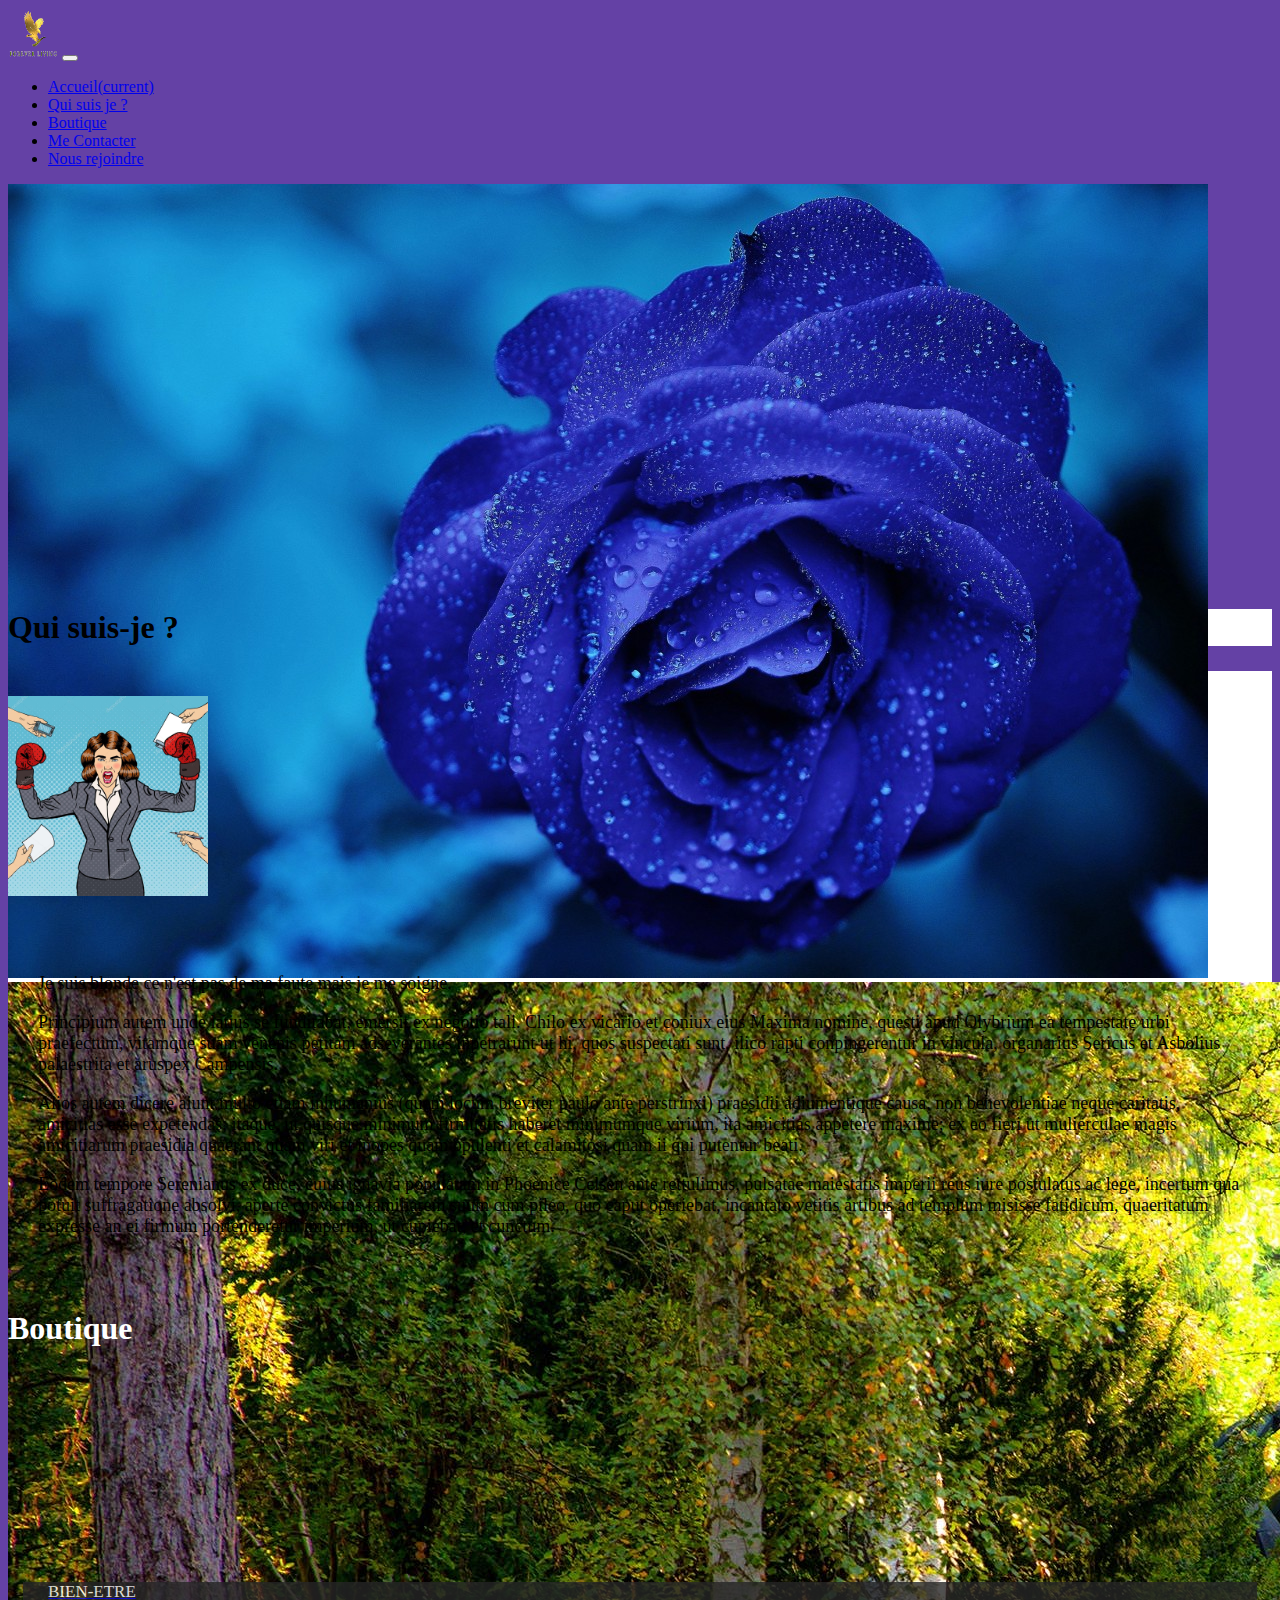
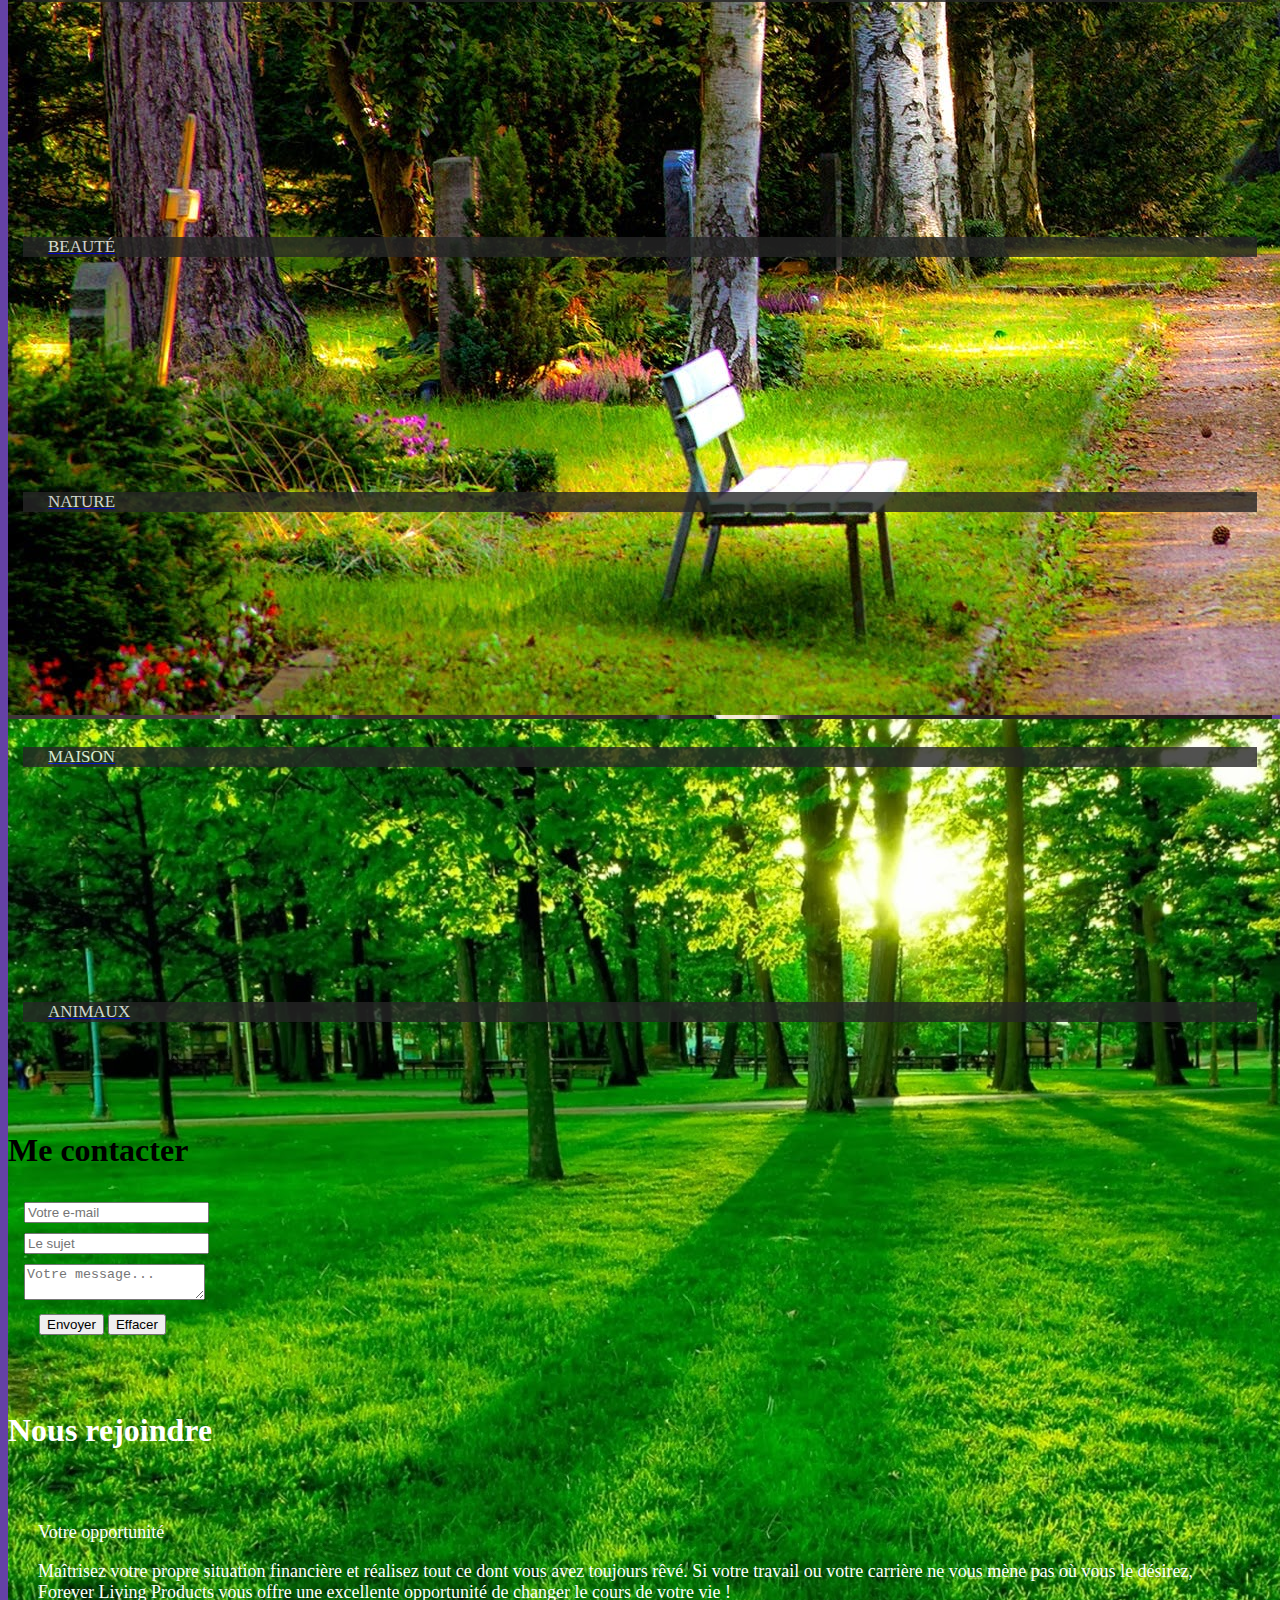
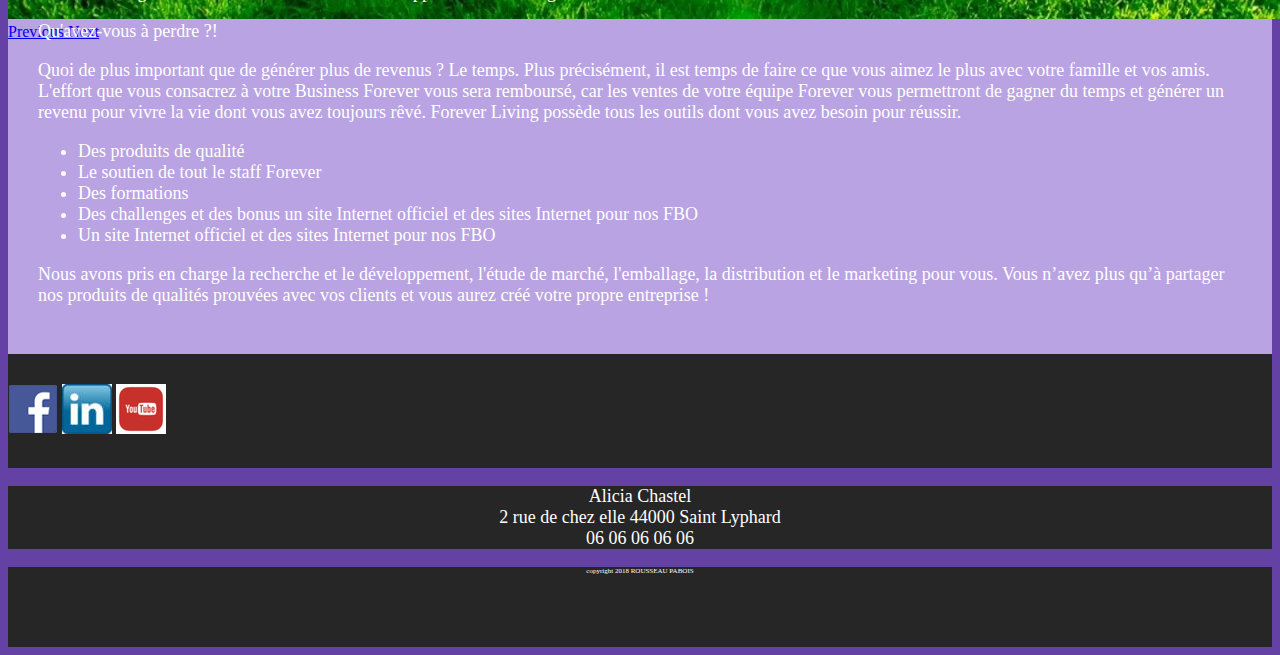
<file: model/index.html>
<!doctype html>
<html lang="fr">
	<head>
			<title>
				Alicia - Forever
			</title>
			<meta charset="utf-8">
			<meta name="viewport" content="width=device-width, initial-scale=1, shrink-to-fit=no">
			<link rel="stylesheet" type="text/css" href="css\style.css">
			<script type="text/javascript" src="js\script.js"></script>
	</head>
	
	<body class="container">
	
		<nav class="navbar navbar-expand-lg navbar-light bg-light bg-Puple row">
		  <a class="navbar-brand" href="#"><img class="x50" src="img\logo.png" alt="logoForever"></a>
		  <button class="navbar-toggler" type="button" data-toggle="collapse" data-target="#navbarSupportedContent" aria-controls="navbarSupportedContent" aria-expanded="false" aria-label="Toggle navigation">
			<span class="navbar-toggler-icon"></span>
		  </button>
		  <div class="collapse navbar-collapse" id="navbarSupportedContent">
			<ul class="navbar-nav mr-auto">
			  <li class="nav-item active">
				<a class="nav-link" href="#">Accueil<span class="sr-only">(current)</span></a>
				</li>
				<li class="nav-item">
						<a class="nav-link" href="#Qui">Qui suis je ?</a>
				</li>
			  <li class="nav-item">
				<a class="nav-link" href="#boutique">Boutique</a>
				</li>
				<li class="nav-item">
					<a class="nav-link" href="#contact">Me Contacter</a>
				</li>
				<li class="nav-item">
						<a class="nav-link" href="#rejoind">Nous rejoindre</a>
				</li>
			</ul>
		  </div>
		</nav>
		
		<header>
			<div id="carouselExampleControls" class="carousel slide row" data-ride="carousel">
			  <div class="carousel-inner">
				<div class="carousel-item active">
				  <img class="d-block w-100 autoSize" src="img\car\01.jpg" alt="First slide">
				</div>
				<div class="carousel-item">
				  <img class="d-block w-100 autoSize" src="img\car\02.jpg" alt="Second slide">
				</div>
				<div class="carousel-item">
				  <img class="d-block w-100 autoSize" src="img\car\03.jpg" alt="Third slide">
				</div>
			  </div>
			  <a class="carousel-control-prev" href="#carouselExampleControls" role="button" data-slide="prev">
				<span class="carousel-control-prev-icon" aria-hidden="true"></span>
				<span class="sr-only">Previous</span>
			  </a>
			  <a class="carousel-control-next" href="#carouselExampleControls" role="button" data-slide="next">
				<span class="carousel-control-next-icon" aria-hidden="true"></span>
				<span class="sr-only">Next</span>
			  </a>
			</div>
		</header>

		<section id="Qui">
			<div class="row h1_title_section_black row bg-white">
				<h1 class="textCenter" >Qui suis-je ?</h1>
			</div>
			<div class="row bg-white">
				<img class="x200 textCenter" src="img/businessWmn.jpg" />
			</div>
			<div class="row padding_30px black_18px bg-white">
				<p>Je suis blonde ce n'est pas de ma faute mais je me soigne.</p>

				<p>Principium autem unde latius se funditabat, emersit ex negotio tali. Chilo ex vicario et coniux eius Maxima nomine, questi apud Olybrium ea tempestate urbi praefectum, vitamque suam venenis petitam adseverantes inpetrarunt ut hi, quos suspectati sunt, ilico rapti conpingerentur in vincula, organarius Sericus et Asbolius palaestrita et aruspex Campensis.</p>

				<p>Alios autem dicere aiunt multo etiam inhumanius (quem locum breviter paulo ante perstrinxi) praesidii adiumentique causa, non benevolentiae neque caritatis, amicitias esse expetendas; itaque, ut quisque minimum firmitatis haberet minimumque virium, ita amicitias appetere maxime; ex eo fieri ut mulierculae magis amicitiarum praesidia quaerant quam viri et inopes quam opulenti et calamitosi quam ii qui putentur beati.</p>
						
				<p>Eodem tempore Serenianus ex duce, cuius ignavia populatam in Phoenice Celsen ante rettulimus, pulsatae maiestatis imperii reus iure postulatus ac lege, incertum qua potuit suffragatione absolvi, aperte convictus familiarem suum cum pileo, quo caput operiebat, incantato vetitis artibus ad templum misisse fatidicum, quaeritatum expresse an ei firmum portenderetur imperium, ut cupiebat, et cunctum.</p>
			</div>
		</section>


		<section id="boutique">
			<div class="row bg-purple-light h1_title_section">
					<h1 class="textCenter" >Boutique</h1>
			</div>
			
			<div class="row bg-purple-light padding-top-bottom-60">
				<a class="col-md-4 col-lg-4 height100 margin-top-bot-30 a1" href="Boutique.html">
				<div class="col-lg-12 margin_bottom_25">
					<div class="bg-gray-light tuile_boutique height100 background-BE">
						<div class=" row height_70"></div>
						<div class=" row post_it height_30">
							<p>BIEN-ETRE</p>
						</div>
					</div>                                             
				</div>                  
				</a>
				<a class="col-md-4 col-lg-4 height100 margin-top-bot-30" href="Boutique.html">
				<div class="col-lg-12 margin_bottom_25">
					<div class="bg-gray-light tuile_boutique height100 background-BT">
						<div class=" row height_70"></div>
						<div class=" row post_it height_30">
							<p>BEAUTÉ</p>
						</div>
					</div>                                             
				</div>                  
				</a>                                               	
				<a class="col-md-4 col-lg-4 height100 margin-top-bot-30" href="Boutique.html">
				<div class="col-lg-12 margin_bottom_25">
					<div class="bg-gray-light tuile_boutique height100 background-NA">
						<div class=" row height_70"></div>
						<div class=" row post_it height_30">
							<p>NATURE</p>
						</div>
					</div>                                             
				</div>                  
				</a>
				<a class="offset-lg-2 col-md-4 col-lg-4 height100 margin-top-bot-30" href="Boutique.html">
				<div class="col-lg-12 margin_bottom_25">
					<div class="bg-gray-light tuile_boutique height100 background-DO">
						<div class=" row height_70"></div>
						<div class=" row post_it height_30">
							<p>MAISON</p>
						</div>
					</div>                                             
				</div>                  
				</a>                                              
				<a class="col-md-4 col-lg-4 height100 margin-top-bot-30" href="Boutique.html">
				<div class="col-lg-12 margin_bottom_25">
					<div class="bg-gray-light tuile_boutique height100 background-ANI">
						<div class=" row height_70"></div>
						<div class=" row post_it height_30">
							<p>ANIMAUX</p>
						</div>
					</div>                                             
				</div>                  
				</a>                                            	
			</div>
			<!-- <div class="row bg-purple-light padding-top-bottom-60">

			</div> -->
		</section>


		<section id="contact">
				<div class="row bg-white h1_title_section_black">
						<h1 class="textCenter" >Me contacter</h1>
				</div>
				<div class="row bg-white">
						<form class="col-lg-12 form-horizontal bg-white">
							<fieldset>
								<!-- Text input-->
								<div class="col-lg-12 form-group">
									<div class=" offset-lg-2 col-md-8">
									<input id="textinput" name="textinput" type="text" placeholder="Votre e-mail" class="form-control input-md">
									</div>
								</div>
								
								<!-- Text input-->
								<div class="col-lg-12 form-group">
									<div class=" offset-lg-2 col-md-8">
									<input id="" name="" type="text" placeholder="Le sujet" class="form-control input-md">
									</div>
								</div>
								
								<!-- Textarea -->
								<div class="col-lg-12 form-group">
									<div class=" offset-lg-2 col-md-8">
										<textarea class="form-control input-md" id="" type="text" name="" placeholder="Votre message..."></textarea>
									</div>
								</div>
								
								<!-- Button (Double) -->
								<div class="col-lg-12 form-group">
									<div class="offset-lg-2 col-md-8">
										<div class="row padding-left_right-15" >
											<button id="" name="" class="col-sm-2 col-md-2 btn btn-success margin_bottom_25">Envoyer</button>
											<button id="Envoyer" name="Envoyer" class="offset-sm-8 col-sm-2 offset-lg-8 col-md-2 btn btn-danger margin_bottom_25">Effacer</button>
										</div>
									</div>
								</div>
							</fieldset>
						</form>
				</div>	
		</section>
		
		<section id="rejoind">
			<div class="row bg-purple-light h1_title_section">
				<h1 class="textCenter" >Nous rejoindre</h1>
			</div>
			<div class="row padding_30px white_18px bg-purple-light">
				<p>Votre opportunité</p>

				<p>Maîtrisez votre propre situation financière et réalisez tout ce dont vous avez toujours rêvé. Si votre travail ou votre carrière ne vous mène pas où vous le désirez, Forever Living Products vous offre une excellente opportunité de changer le cours de votre vie ! </p>

				<p>Qu'avez-vous à perdre ?! </p>
						
				<p>Quoi de plus important que de générer plus de revenus ? Le temps. Plus précisément, il est temps de faire ce que vous aimez le plus avec votre famille et vos amis. L'effort que vous consacrez à votre Business Forever vous sera remboursé, car les ventes de votre équipe Forever vous permettront de gagner du temps et générer un revenu pour vivre la vie dont vous avez toujours rêvé. Forever Living possède tous les outils dont vous avez besoin pour réussir.</p>
			
				<p>
					<ul>
						<li>Des produits de qualité</li>
						<li>Le soutien de tout le staff Forever</li>
						<li>Des formations </li>
						<li>Des challenges et des bonus un site Internet officiel et des sites Internet pour nos FBO </li>
						<li>Un site Internet officiel et des sites Internet pour nos FBO </li>
					</ul>
				</p>
				<p>Nous avons pris en charge la recherche et le développement, l'étude de marché, l'emballage, la distribution et le marketing pour vous. Vous n’avez plus qu’à partager nos produits de qualités prouvées avec vos clients et vous aurez créé votre propre entreprise !</p>
				<p></p>
			</div>
		</section>
		
		
		<link rel="stylesheet" href="https://stackpath.bootstrapcdn.com/bootstrap/4.1.3/css/bootstrap.min.css" integrity="sha384-MCw98/SFnGE8fJT3GXwEOngsV7Zt27NXFoaoApmYm81iuXoPkFOJwJ8ERdknLPMO" crossorigin="anonymous">
		<script src="https://code.jquery.com/jquery-3.3.1.slim.min.js" integrity="sha384-q8i/X+965DzO0rT7abK41JStQIAqVgRVzpbzo5smXKp4YfRvH+8abtTE1Pi6jizo" crossorigin="anonymous"></script>
		<script src="https://cdnjs.cloudflare.com/ajax/libs/popper.js/1.14.3/umd/popper.min.js" integrity="sha384-ZMP7rVo3mIykV+2+9J3UJ46jBk0WLaUAdn689aCwoqbBJiSnjAK/l8WvCWPIPm49" crossorigin="anonymous"></script>
		<script src="https://stackpath.bootstrapcdn.com/bootstrap/4.1.3/js/bootstrap.min.js" integrity="sha384-ChfqqxuZUCnJSK3+MXmPNIyE6ZbWh2IMqE241rYiqJxyMiZ6OW/JmZQ5stwEULTy" crossorigin="anonymous"></script>
		<button onclick="topFunction()" id="myBtn" title="Go to top"><img src="img\arrow_up.png"></button>
		
	</body>
	
	<footer>
		<div class="row padding-top-bottom-60 bg-dark-grey">
			<div class="offset-lg-5 col-lg-2">
				<a href="#"><img src="img\facebook.png" /></a>
				<a href="#"><img src="img\linkedin.jpg" /></a>
				<a href="#"><img src="img\youtube.jpg" /></a>
			</div>
		</div>
		<div class="row white_18px a-center bg-dark-grey">
			<p class="col-lg-12" >Alicia Chastel </br> 2 rue de chez elle 44000 Saint Lyphard </br> 06 06 06 06 06</p>
		</div>
		<div class="row white_7px a-center bg-dark-grey h_100">
			<p class="col-lg-12" >copyright 2018 ROUSSEAU PABOIS</p>
		</div>
		
	</footer>


</html>
</file>
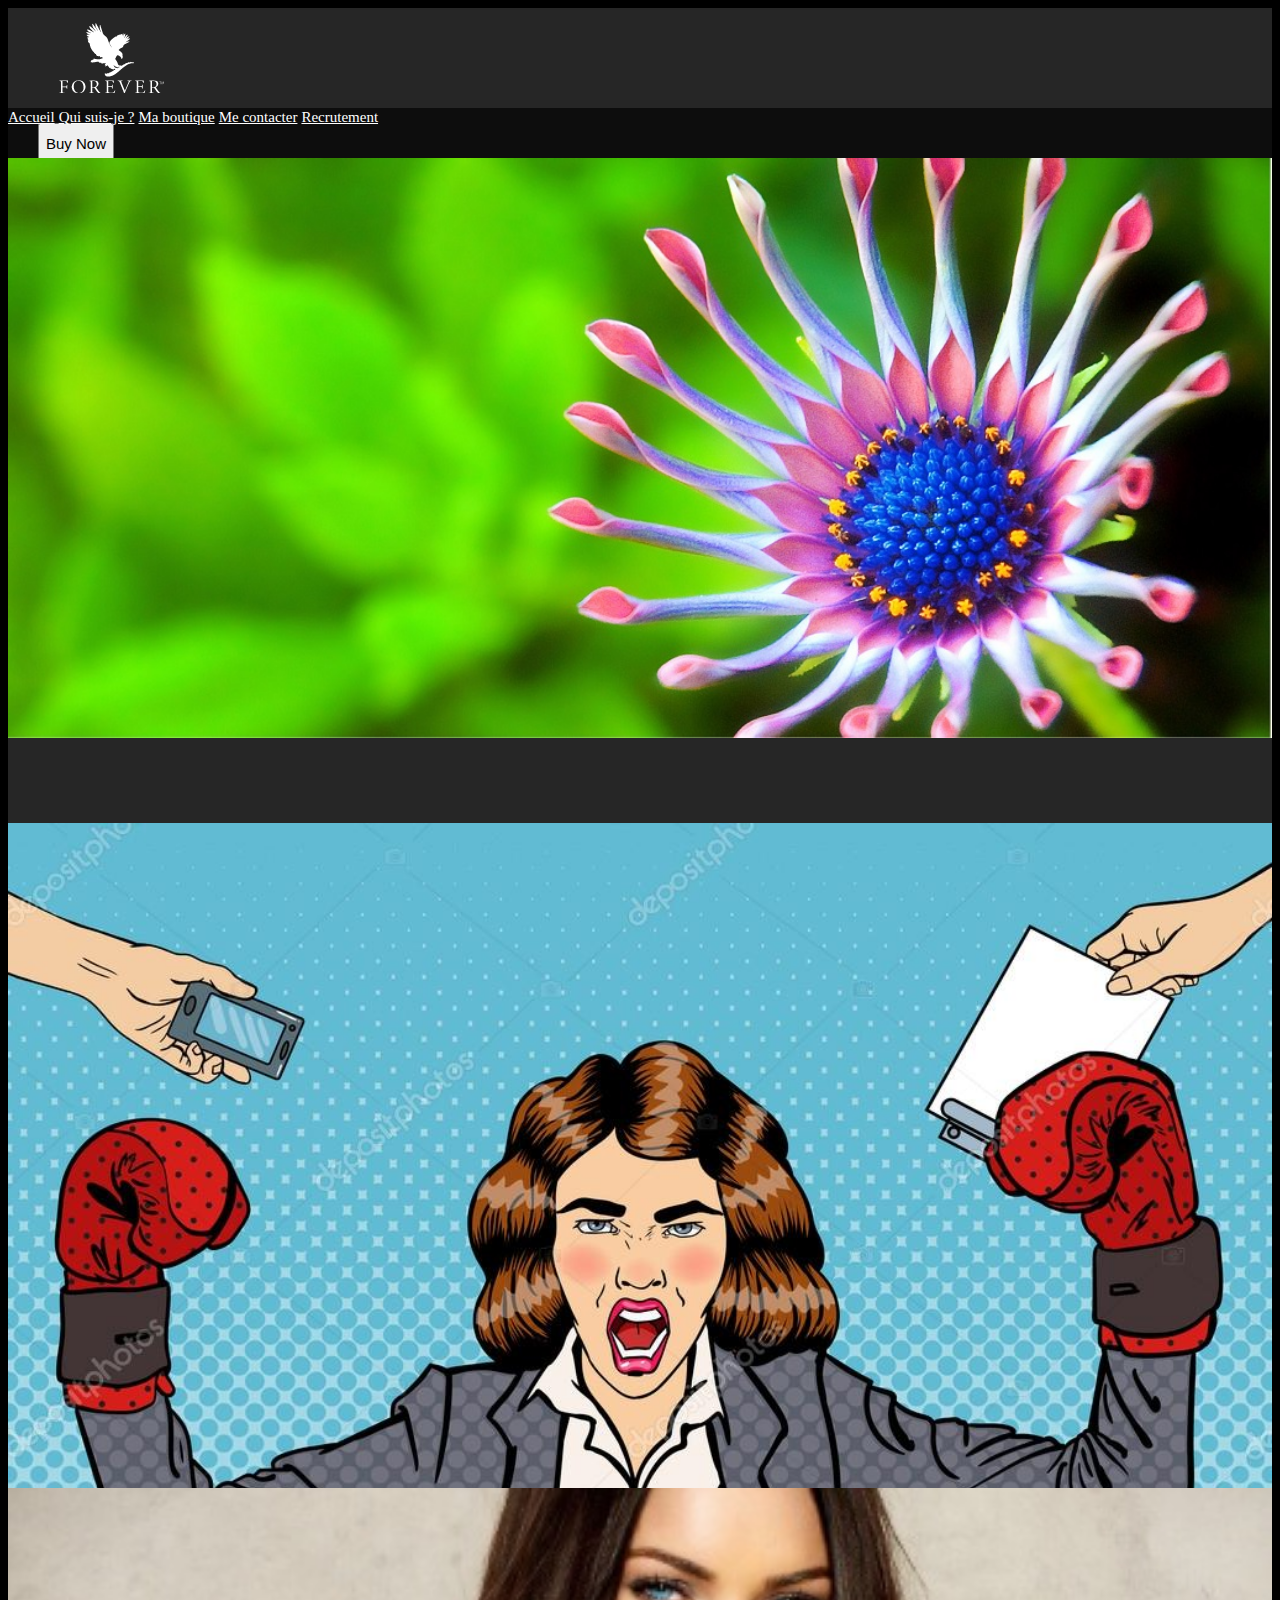
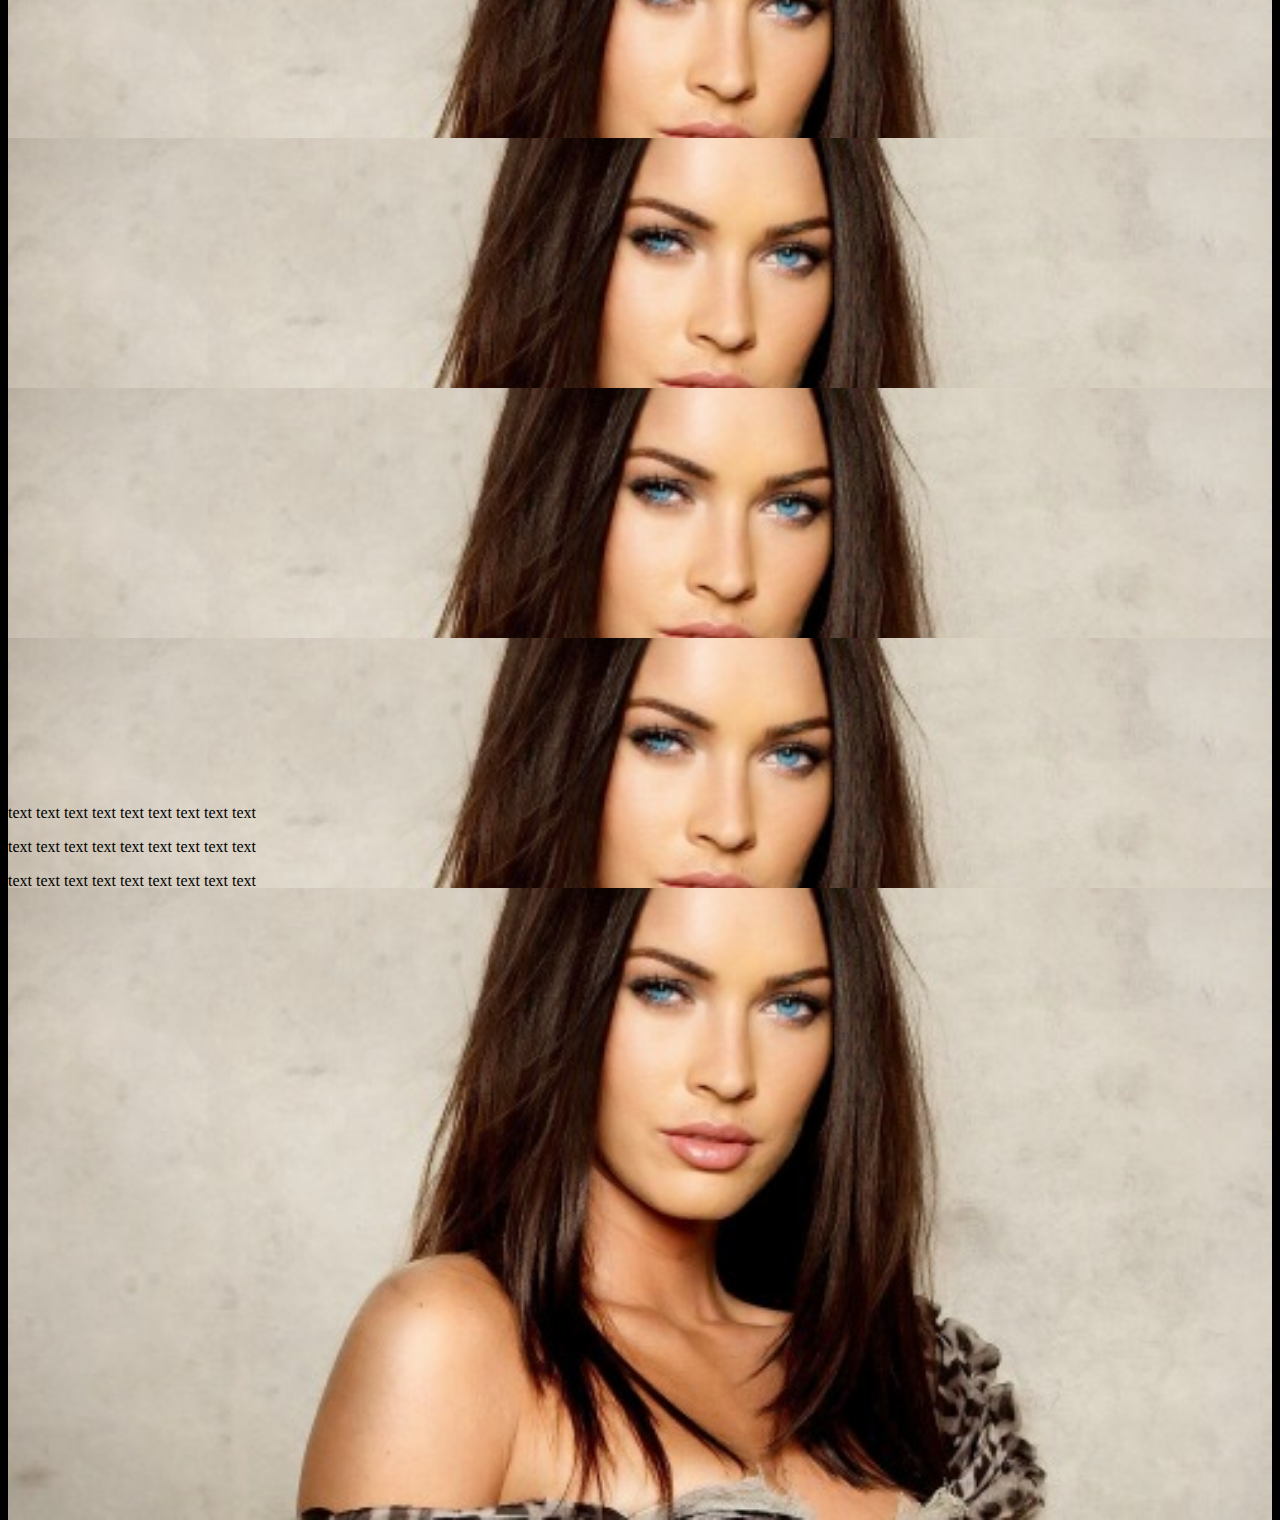
<file: modelHtml/index.html>
<html>
	<head>
			<meta charset="utf-8">
			<meta name="viewport" content="width=device-width, initial-scale=1, shrink-to-fit=no">
			<link rel="stylesheet" type="text/css" href="css\style.css">
	</head>
	
	<body>
		<header class="container-fluid">
				<div class="row">
					<div class="col-lg-offset-1 col-lg-1">
						<img class="col-lg-12" src="img/logo-sd.png" alt="Logo Forever">
					</div>
					<div class="col-lg-10 text-right">
						<button type="button" class="btn btn-success col-lg-offset-10 col-lg-1
						buyNow">Buy Now</button>
					</div>
				</div>
		</header>
		
		<nav class="menuP nav nav-pills nav-justified"> 
		  <a class="nav-item nav-link" href="#">Accueil</a>
		  <a class="nav-item nav-link" href="#">Qui suis-je ?</a>
		  <a class="nav-item nav-link" href="#">Ma boutique</a>
		  <a class="nav-item nav-link" href="#">Me contacter</a>
		  <a class="nav-item nav-link" href="#">Recrutement</a>
		</nav>
		
		<section> 
			<div class="container-fluid">
				<div class="row">
					<img style="width : 100%;" src="img/head.jpg" alt="Logo Forever">
				</div>
			</div>
		</section>
		<section class="presentation">
				<div class="container-fluid">
					<div class="row" style="padding : 75px 0 0 0">
						<div class="offset-lg-1  col-lg-2" style="padding : 10px 0 0 0;">
							<img style="width : 100%;" src="img/businessWmn.jpg" alt="Alicia">
						</div>
						<div class=" offset-lg-1 col-lg-7 offset-lg-1">
							<p>text text text text text text text text text text text text text text text text text text text text text text text text text text text text text text text text text text text text text text text text text text text text text text text text text text text text text text text text text text text text text text text text text text text text text text text text text text text text text text text text text text text text text text text text text text text text text text text text text text text text text text text text text text text text text text text text text text text text text text text text text text text text text text text text text text text text text text text text text text text text text text text text text text text text text text text text text text text text text text text text text text text text text text text text text text text text text text text text text text text text text text text text text text text text text <p>
							<p>text text text text text text text text text text text text text text text text text text text text text text text text text text text text text text text text text text text text text text text text text text text text text text text text text text text text text text text text text text text text text text text text text text text text text text text text text text text text text text text text text text text text text text text text text text text text text text text text text text text text text text text text text text text text text text text text text text text text text text text text text text text text text text text text text text text text text text text text text text text text text text text text text text text text text text text text text text text text text text text text text text text text text text text text text text text text text text text text text text text text text text text text text text text text text <p>
						</div>
					</div>
				</div>
			</div>
		</section>
	
		<section class="produit">
			<div class="row">
				<div class="offset-lg-1 col-lg-3 tuile">
					<img src="img/mf.jpg" alt="image test">
				</div>
				<div class="offset-lg-4 col-lg-3 tuile">
					<img src="img/mf.jpg" alt="image test">
				</div>
			</div>
			<div class="row">
				<div class="offset-lg-4 col-lg-4 ">
					<div class="offset-lg-1 col-lg-10 tuile">
						<img src="img/mf.jpg" alt="image test">
					</div>
				</div>
			</div>
			<div class="row">
				<div class="offset-lg-1 col-lg-3 tuile" >
					<img src="img/mf.jpg" alt="image test">
				</div>
				<div class="offset-lg-4 col-lg-3 tuile">
					<img src="img/mf.jpg" alt="image test">
				</div>
			</div>
		</section>
	
	
	
		<footer class="row">
			<p>text text text text text text text text text <p>
			<p>text text text text text text text text text <p>
			<p>text text text text text text text text text <p>
		</footer>			


		<link rel="stylesheet" href="https://stackpath.bootstrapcdn.com/bootstrap/4.1.3/css/bootstrap.min.css" integrity="sha384-MCw98/SFnGE8fJT3GXwEOngsV7Zt27NXFoaoApmYm81iuXoPkFOJwJ8ERdknLPMO" crossorigin="anonymous">
		<script src="https://code.jquery.com/jquery-3.3.1.slim.min.js" integrity="sha384-q8i/X+965DzO0rT7abK41JStQIAqVgRVzpbzo5smXKp4YfRvH+8abtTE1Pi6jizo" crossorigin="anonymous"></script>
		<script src="https://cdnjs.cloudflare.com/ajax/libs/popper.js/1.14.3/umd/popper.min.js" integrity="sha384-ZMP7rVo3mIykV+2+9J3UJ46jBk0WLaUAdn689aCwoqbBJiSnjAK/l8WvCWPIPm49" crossorigin="anonymous"></script>
		<script src="https://stackpath.bootstrapcdn.com/bootstrap/4.1.3/js/bootstrap.min.js" integrity="sha384-ChfqqxuZUCnJSK3+MXmPNIyE6ZbWh2IMqE241rYiqJxyMiZ6OW/JmZQ5stwEULTy" crossorigin="anonymous"></script>

	</body>


</html>
</file>
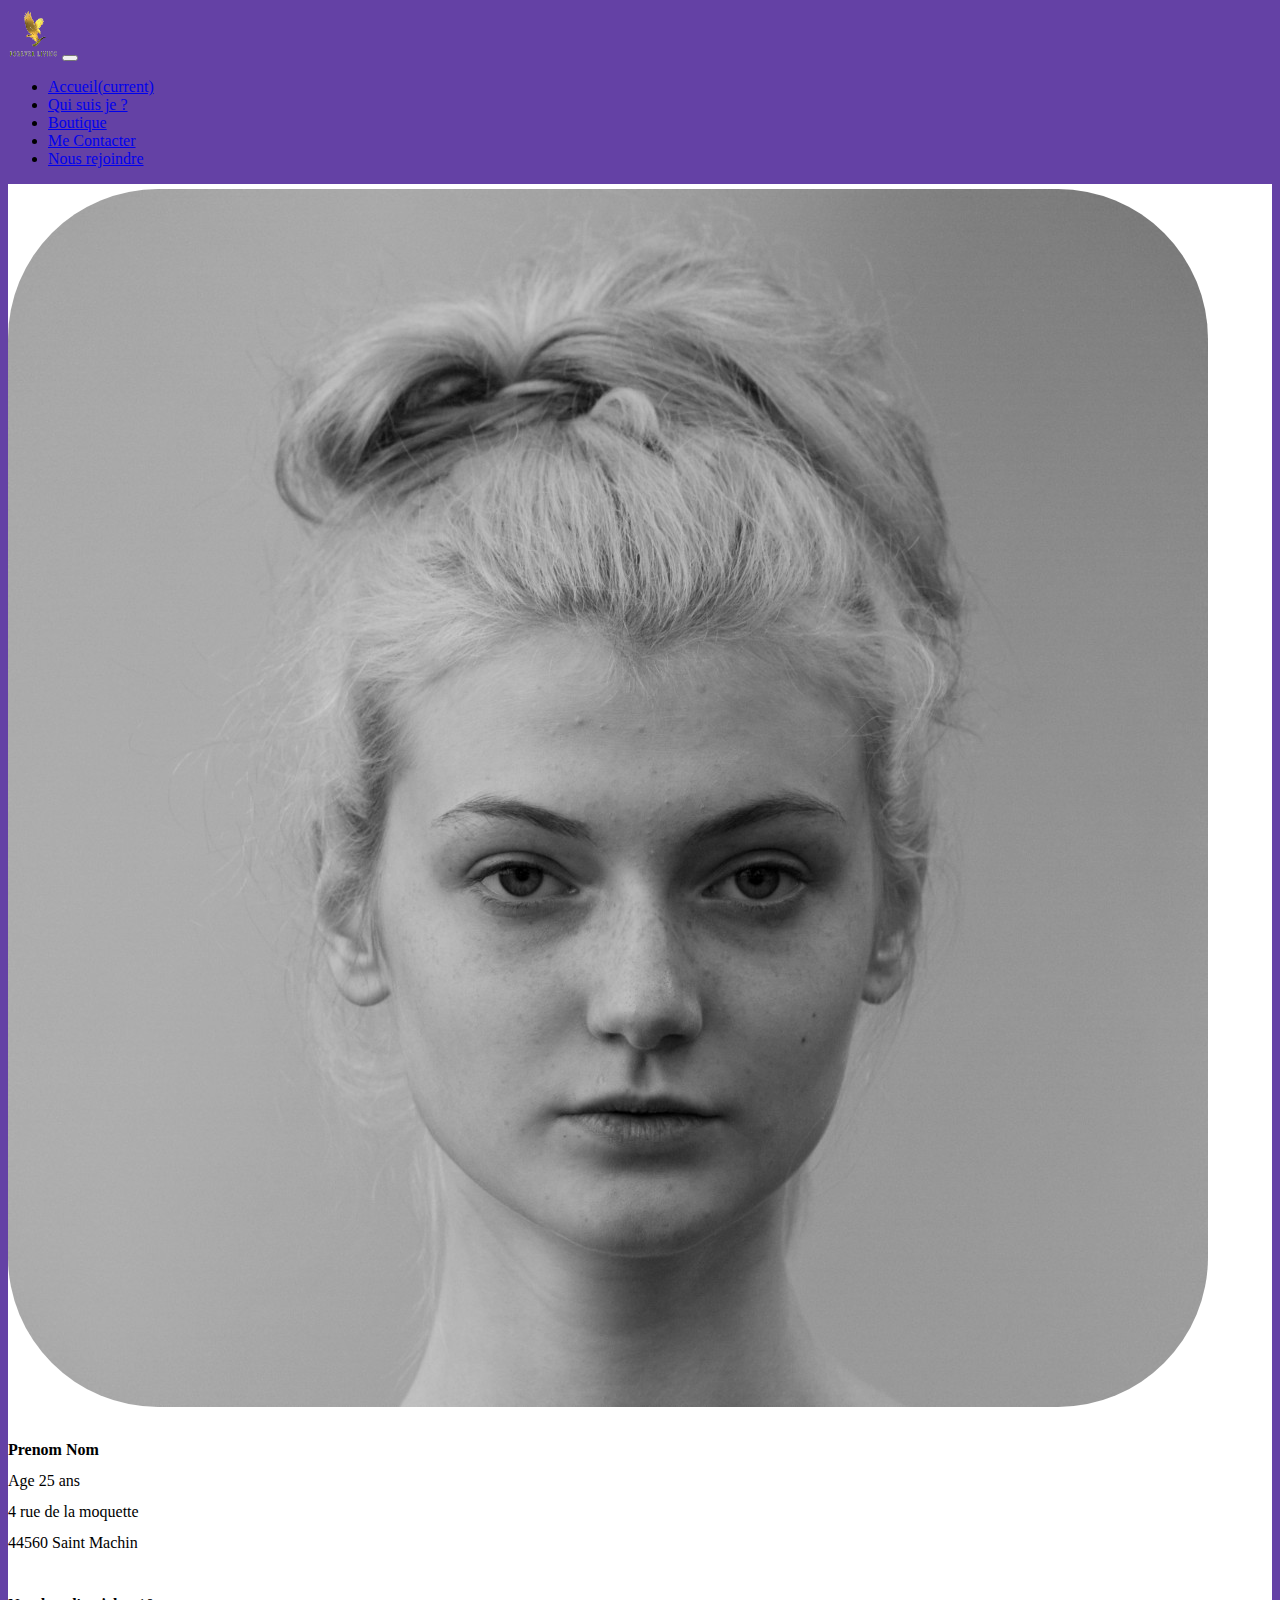
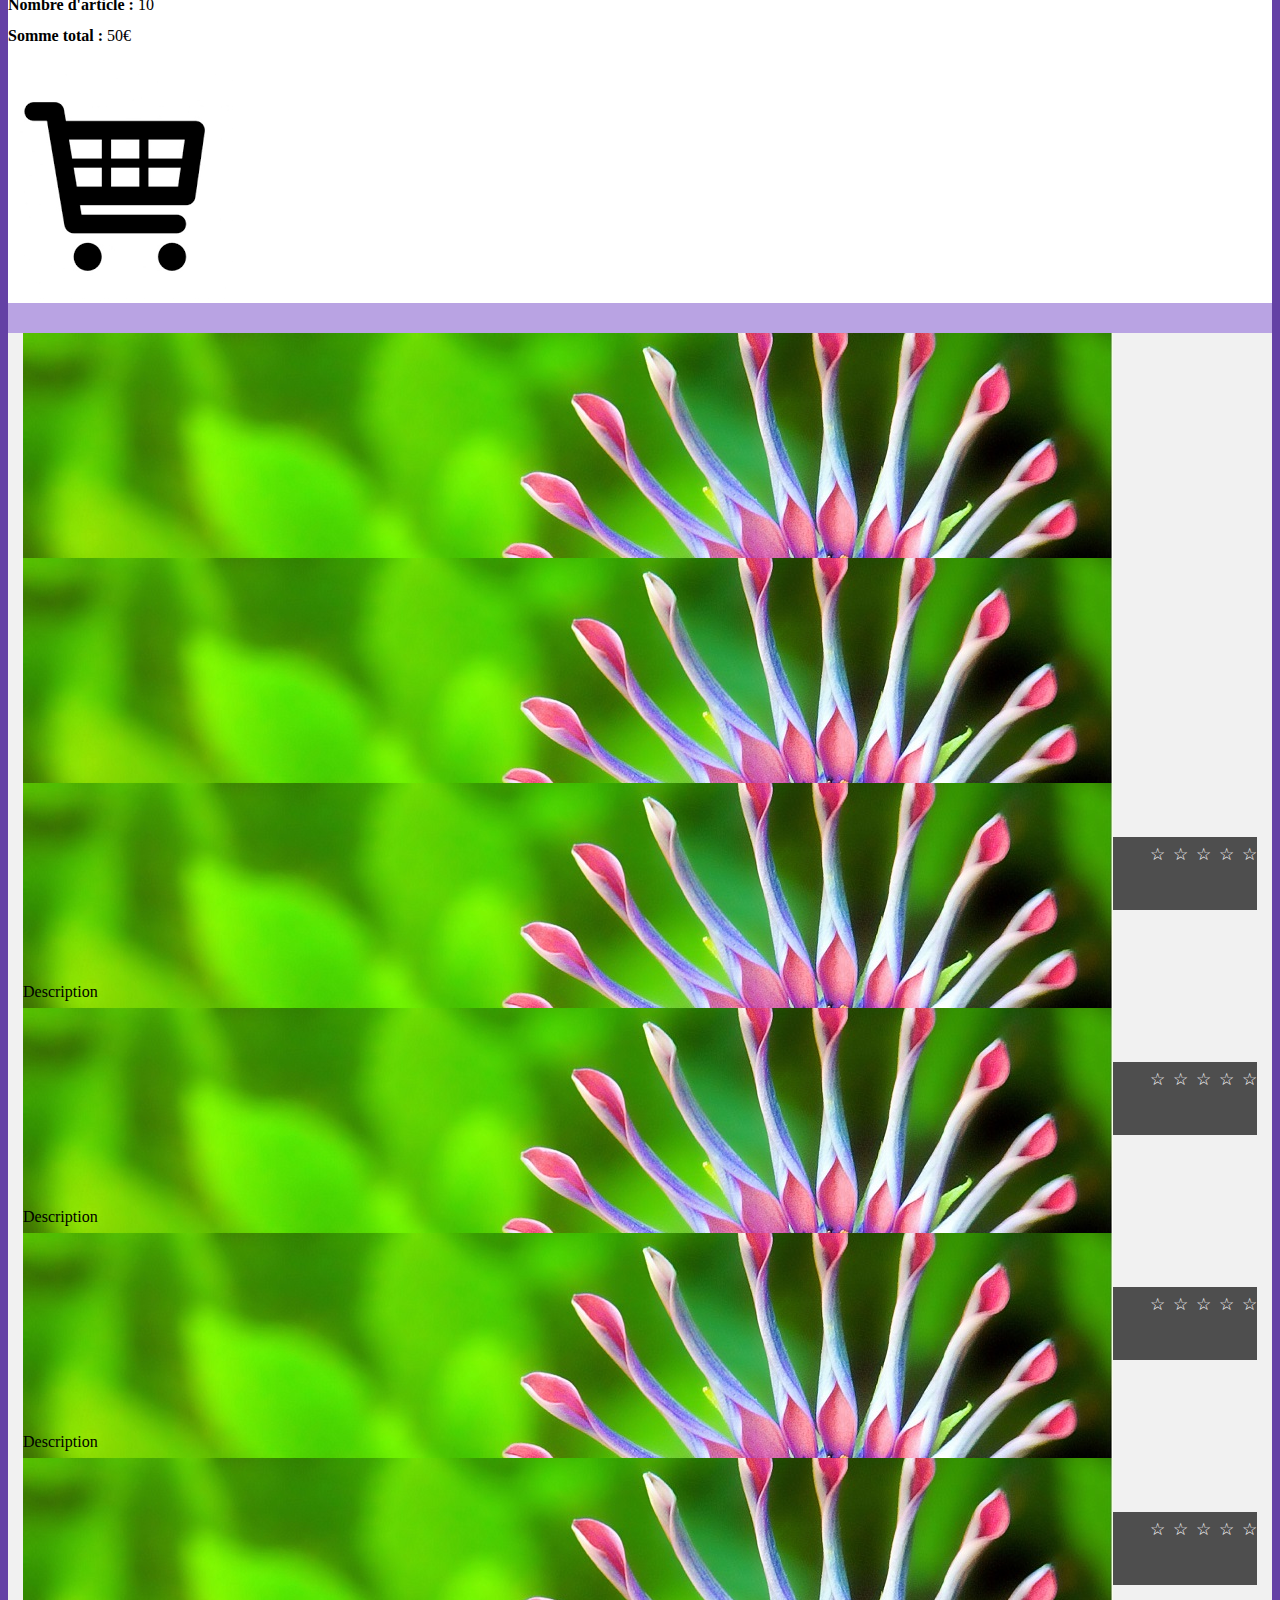
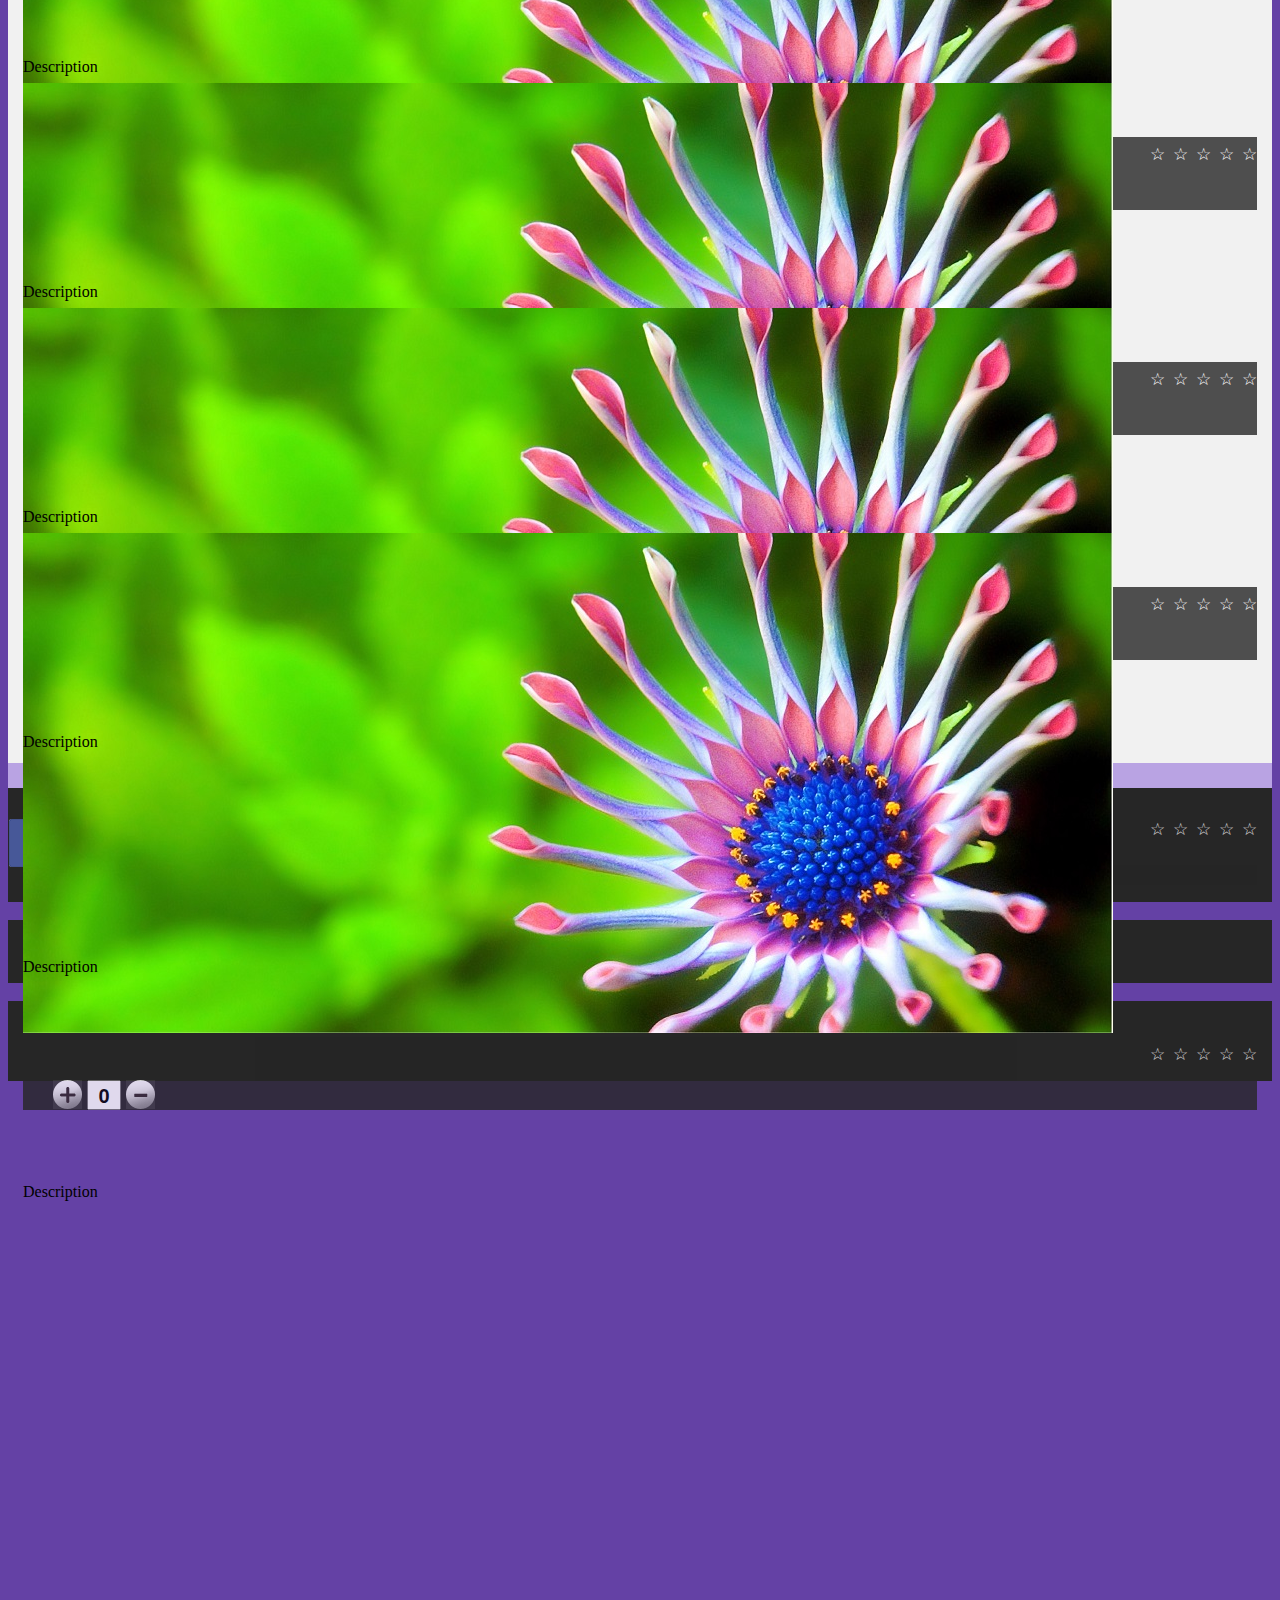
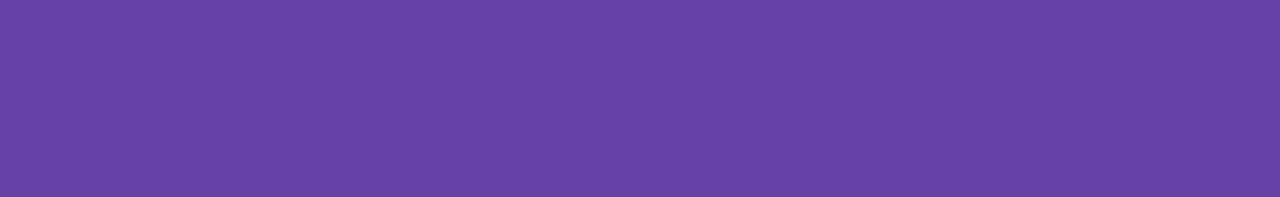
<file: model/Boutique.html>
<!doctype html>
<html>
	<head>
			<title>
				Alicia - Forever
			</title>
			<meta charset="utf-8">
			<meta name="viewport" content="width=device-width, initial-scale=1, shrink-to-fit=no">
			<link rel="stylesheet" type="text/css" href="css\style.css">
			<script src="https://ajax.googleapis.com/ajax/libs/jquery/1.9.1/jquery.min.js"></script>
			<script type="text/javascript" src="js\script.js"></script>
			<script src="js/incrementing.js"></script>
	</head>
	
	<body class="container" >
			
		<nav class="navbar navbar-expand-lg navbar-light bg-light bg-Puple row">
		  <a class="navbar-brand" href="#"><img class="x50" src="img\logo.png" alt="logoForever"></a>
		  <button class="navbar-toggler" type="button" data-toggle="collapse" data-target="#navbarSupportedContent" aria-controls="navbarSupportedContent" aria-expanded="false" aria-label="Toggle navigation">
			<span class="navbar-toggler-icon"></span>
		  </button>
			<div class="collapse navbar-collapse" id="navbarSupportedContent">
				<ul class="navbar-nav mr-auto">
					<li class="nav-item active">
						<a class="nav-link" href="index.html">Accueil<span class="sr-only">(current)</span></a>
					</li>
					<li class="nav-item">
						<a class="nav-link" href="index.html#Qui">Qui suis je ?</a>
					</li>
					<li class="nav-item">
						<a class="nav-link" href="index.html#boutique">Boutique</a>
					</li>
					<li class="nav-item">
						<a class="nav-link" href="index.html#contact">Me Contacter</a>
					</li>
					<li class="nav-item">
						<a class="nav-link" href="index.html#rejoind">Nous rejoindre</a>
					</li>
				</ul>
			</div>
		</nav>
			
		<header>

		</header>

		<section>
			<div class="row bg-white">
				<div class="col-lg-2" style="padding-top : 5px;">
					<img class="col-lg-12" src="img\identityPicture.jpg" style="border-radius : 150px;"/>
				</div>
				<div class="col-lg-4" style="line-height : 15px; padding-top : 15px;">
					<p><b>Prenom Nom</b></p>
					<p>Age 25 ans</p>
					<p>4 rue de la moquette</p>
					<p>44560 Saint Machin</p>
				</div>
				<div class="offset-lg-1 col-lg-2" style="line-height : 15px; padding-top : 15px;">
					<p><b>Nombre d'article :</b> 10</p>
					<p><b>Somme total :</b> 50€</p>
				</div>
				<div class="col-lg-3" style="padding-top : 15px;">
					<a href="#" class="margin_bottom_25" ><img class="offset-lg-3 col-lg-6"  src="img\panier.png" alt="panier"></a>
				</div>
				
				
				<!-- <button class="offset-sm-10 col-sm-2 offset-lg-10 col-md-2 btn btn-danger margin_bottom_25 bg-white"><img class="x50" src="img\panier.png" alt="panier"></button> -->
			</div>
		</section>
	 <!-- style="height:100%; width:100%; margin-top: -15px; margin-bottom:-45px;"/> -->
		<section class ="bg-purple-light">
			
		<div class="row bg-purple-light padding-top-bottom-60">
			<div class="col-md-4 col-lg-4 height100 margin_bottom_25">
				<div class="bg-gray-light tuile_boutique height100  ">
					<div class="row margin_top_n_15">
						<div class="height_70"  style="position:relative;">
							<img class="col-lg-12" src="img\head.jpg" style="padding-left:0;padding-right:0;"/>
						</div>
						<div class="height_70 padding_top_130" style="position:absolute; z-index:1;width:100%;">
							<p><span class="infobulle" aria-label="texte de l'infobulle">Description</span></p>
						</div>
					</div>
					<div class="row post_it height_30 margin_top_0">
						<div class="rating col-lg-6">
							<span>☆</span>
							<span>☆</span>
							<span>☆</span>
							<span>☆</span>
							<span>☆</span>
						</div>
						<div class="col-lg-6">
							<form method="post" action="">
								<div class="numbers-row">
								</div>
							</form>
						</div>
					</div>
				</div>                                              
			</div>                                                 
			<div class="col-md-4 col-lg-4 height100 margin_bottom_25">
				<div class="bg-gray-light tuile_boutique height100  ">
					<div class="row margin_top_n_15">
						<div class="height_70"  style="position:relative;">
							<img class="col-lg-12" src="img\head.jpg" style="padding-left:0;padding-right:0;"/>
						</div>
						<div class="height_70 padding_top_130" style="position:absolute; z-index:1;width:100%;">
							<p><span class="infobulle" aria-label="texte de l'infobulle">Description</span></p>
						</div>
					</div>
					<div class="row post_it height_30 margin_top_0">
						<div class="rating col-lg-6">
							<span>☆</span>
							<span>☆</span>
							<span>☆</span>
							<span>☆</span>
							<span>☆</span>
						</div>
						<div class="col-lg-6">
							<form method="post" action="">
								<div class="numbers-row">
								</div>
							</form>
						</div>
					</div>
				</div>                                              
			</div>                        
			<div class="col-md-4 col-lg-4 height100 margin_bottom_25">
				<div class="bg-gray-light tuile_boutique height100  ">
					<div class="row margin_top_n_15">
						<div class="height_70"  style="position:relative;">
							<img class="col-lg-12" src="img\head.jpg" style="padding-left:0;padding-right:0;"/>
						</div>
						<div class="height_70 padding_top_130" style="position:absolute; z-index:1;width:100%;">
							<p><span class="infobulle" aria-label="texte de l'infobulle">Description</span></p>
						</div>
					</div>
					<div class="row post_it height_30 margin_top_0">
						<div class="rating col-lg-6">
							<span>☆</span>
							<span>☆</span>
							<span>☆</span>
							<span>☆</span>
							<span>☆</span>
						</div>
						<div class="col-lg-6">
							<form method="post" action="">
								<div class="numbers-row">
								</div>
							</form>
						</div>
					</div>
				</div>                                              
			</div>                        
			<div class="col-md-4 col-lg-4 height100 margin_bottom_25">
				<div class="bg-gray-light tuile_boutique height100  ">
					<div class="row margin_top_n_15">
						<div class="height_70"  style="position:relative;">
							<img class="col-lg-12" src="img\head.jpg" style="padding-left:0;padding-right:0;"/>
						</div>
						<div class="height_70 padding_top_130" style="position:absolute; z-index:1;width:100%;">
							<p><span class="infobulle" aria-label="texte de l'infobulle">Description</span></p>
						</div>
					</div>
					<div class="row post_it height_30 margin_top_0">
						<div class="rating col-lg-6">
							<span>☆</span>
							<span>☆</span>
							<span>☆</span>
							<span>☆</span>
							<span>☆</span>
						</div>
						<div class="col-lg-6">
							<form method="post" action="">
								<div class="numbers-row">
								</div>
							</form>
						</div>
					</div>
				</div>                                              
			</div>                                                             
			<div class="col-md-4 col-lg-4 height100 margin_bottom_25">
				<div class="bg-gray-light tuile_boutique height100  ">
					<div class="row margin_top_n_15">
						<div class="height_70"  style="position:relative;">
							<img class="col-lg-12" src="img\head.jpg" style="padding-left:0;padding-right:0;"/>
						</div>
						<div class="height_70 padding_top_130" style="position:absolute; z-index:1;width:100%;">
							<p><span class="infobulle" aria-label="texte de l'infobulle">Description</span></p>
						</div>
					</div>
					<div class="row post_it height_30 margin_top_0">
						<div class="rating col-lg-6">
							<span>☆</span>
							<span>☆</span>
							<span>☆</span>
							<span>☆</span>
							<span>☆</span>
						</div>
						<div class="col-lg-6">
							<form method="post" action="">
								<div class="numbers-row">
								</div>
							</form>
						</div>
					</div>
				</div>                                              
			</div>                        
			<div class="col-md-4 col-lg-4 height100 margin_bottom_25">
				<div class="bg-gray-light tuile_boutique height100  ">
					<div class="row margin_top_n_15">
						<div class="height_70"  style="position:relative;">
							<img class="col-lg-12" src="img\head.jpg" style="padding-left:0;padding-right:0;"/>
						</div>
						<div class="height_70 padding_top_130" style="position:absolute; z-index:1;width:100%;">
							<p><span class="infobulle" aria-label="texte de l'infobulle">Description</span></p>
						</div>
					</div>
					<div class="row post_it height_30 margin_top_0">
						<div class="rating col-lg-6">
							<span>☆</span>
							<span>☆</span>
							<span>☆</span>
							<span>☆</span>
							<span>☆</span>
						</div>
						<div class="col-lg-6">
							<form method="post" action="">
								<div class="numbers-row">
								</div>
							</form>
						</div>
					</div>
				</div>                                              
			</div> 
			<div class="col-md-4 col-lg-4 height100 margin_bottom_25">
				<div class="bg-gray-light tuile_boutique height100  ">
					<div class="row margin_top_n_15">
						<div class="height_70"  style="position:relative;">
							<img class="col-lg-12" src="img\head.jpg" style="padding-left:0;padding-right:0;"/>
						</div>
						<div class="height_70 padding_top_130" style="position:absolute; z-index:1;width:100%;">
							<p><span class="infobulle" aria-label="texte de l'infobulle">Description</span></p>
						</div>
					</div>
					<div class="row post_it height_30 margin_top_0">
						<div class="rating col-lg-6">
							<span>☆</span>
							<span>☆</span>
							<span>☆</span>
							<span>☆</span>
							<span>☆</span>
						</div>
						<div class="col-lg-6">
							<form method="post" action="">
								<div class="numbers-row">
								</div>
							</form>
						</div>
					</div>
				</div>                                              
			</div>
			<div class="col-md-4 col-lg-4 height100 margin_bottom_25">
				<div class="bg-gray-light tuile_boutique height100  ">
					<div class="row margin_top_n_15">
						<div class="height_70"  style="position:relative;">
							<img class="col-lg-12" src="img\head.jpg" style="padding-left:0;padding-right:0;"/>
						</div>
						<div class="height_70 padding_top_130" style="position:absolute; z-index:1;width:100%;">
							<p><span class="infobulle" aria-label="texte de l'infobulle">Description</span></p>
						</div>
					</div>
					<div class="row post_it height_30 margin_top_0">
						<div class="rating col-lg-6">
							<span>☆</span>
							<span>☆</span>
							<span>☆</span>
							<span>☆</span>
							<span>☆</span>
						</div>
						<div class="col-lg-6">
							<form method="post" action="">
								<div class="numbers-row">
								</div>
							</form>
						</div>
					</div>
				</div>                                              
			</div>                        
			<div class="col-md-4 col-lg-4 height100 margin_bottom_25">
				<div class="bg-gray-light tuile_boutique height100  ">
					<div class="row margin_top_n_15">
						<div class="height_70"  style="position:relative;">
							<img class="col-lg-12" src="img\head.jpg" style="padding-left:0;padding-right:0;"/>
						</div>
						<div class="height_70 padding_top_130" style="position:absolute; z-index:1;width:100%;">
							<p><span class="infobulle" aria-label="texte de l'infobulle">Description</span></p>
						</div>
					</div>
					<div class="row post_it height_30 margin_top_0">
						<div class="rating col-lg-6">
							<span>☆</span>
							<span>☆</span>
							<span>☆</span>
							<span>☆</span>
							<span>☆</span>
						</div>
						<div class="col-lg-6">
							<form method="post" action="">
								<div class="numbers-row">
								</div>
							</form>
						</div>
					</div>
				</div>
			</div>                                              
		</div>                        
	</section>






		<link rel="stylesheet" href="https://stackpath.bootstrapcdn.com/bootstrap/4.1.3/css/bootstrap.min.css" integrity="sha384-MCw98/SFnGE8fJT3GXwEOngsV7Zt27NXFoaoApmYm81iuXoPkFOJwJ8ERdknLPMO" crossorigin="anonymous">
		<script src="https://code.jquery.com/jquery-3.3.1.slim.min.js" integrity="sha384-q8i/X+965DzO0rT7abK41JStQIAqVgRVzpbzo5smXKp4YfRvH+8abtTE1Pi6jizo" crossorigin="anonymous"></script>
		<script src="https://cdnjs.cloudflare.com/ajax/libs/popper.js/1.14.3/umd/popper.min.js" integrity="sha384-ZMP7rVo3mIykV+2+9J3UJ46jBk0WLaUAdn689aCwoqbBJiSnjAK/l8WvCWPIPm49" crossorigin="anonymous"></script>
		<script src="https://stackpath.bootstrapcdn.com/bootstrap/4.1.3/js/bootstrap.min.js" integrity="sha384-ChfqqxuZUCnJSK3+MXmPNIyE6ZbWh2IMqE241rYiqJxyMiZ6OW/JmZQ5stwEULTy" crossorigin="anonymous"></script>
		<button onclick="topFunction()" id="myBtn" title="Go to top"><img src="img\arrow_up.png"></button>
	</body>
	
	
		<footer>
		<div class="row padding-top-bottom-60 bg-dark-grey">
			<div class="offset-lg-5 col-lg-2">
				<a href="#"><img src="img\facebook.png" /></a>
				<a href="#"><img src="img\linkedin.jpg" /></a>
				<a href="#"><img src="img\youtube.jpg" /></a>
			</div>
		</div>
		<div class="row white_18px a-center bg-dark-grey">
			<p class="col-lg-12" >Alicia Chastel </br> 2 rue de chez elle 44000 Saint Lyphard </br> 06 06 06 06 06</p>
		</div>
		<div class="row white_7px a-center bg-dark-grey h_100">
			<p class="col-lg-12" >copyright 2018 ROUSSEAU PABOIS</p>
		</div>
		
	</footer>


</html>
</file>
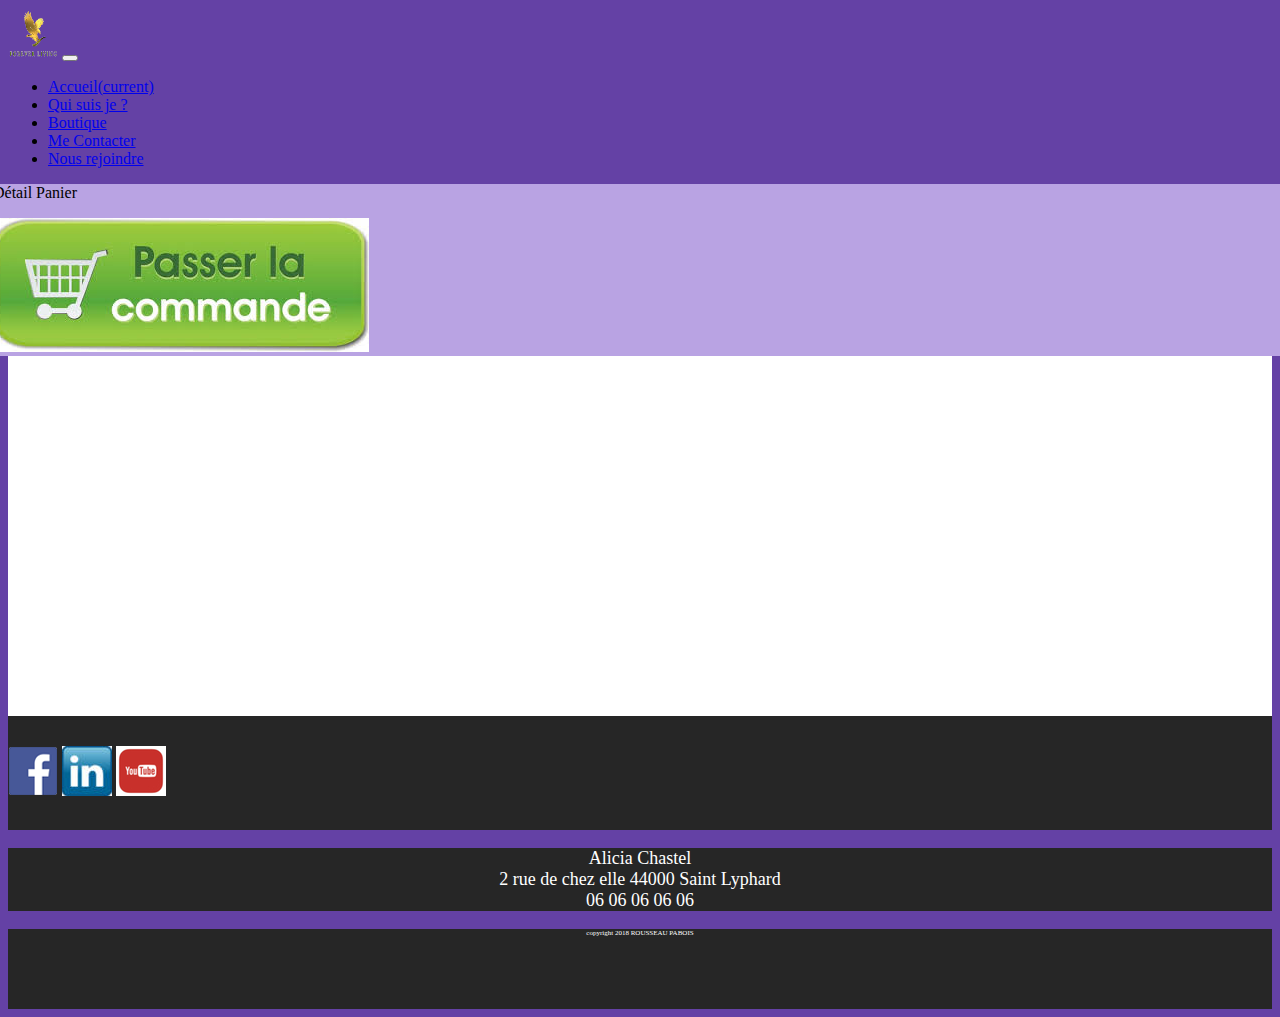
<file: model/panier.html>
<!doctype html>
<html>
	<head>
			<title>
				Alicia - Forever
			</title>
			<meta charset="utf-8">
			<meta name="viewport" content="width=device-width, initial-scale=1, shrink-to-fit=no">
			<link rel="stylesheet" type="text/css" href="css\style.css">
			<script type="text/javascript" src="js\script.js"></script>
	</head>
	
	<body class="container" >
		
	<div>
			
		<nav class="navbar navbar-expand-lg navbar-light bg-light bg-Puple row">
		  <a class="navbar-brand" href="#"><img class="x50" src="img\logo.png" alt="logoForever"></a>
		  <button class="navbar-toggler" type="button" data-toggle="collapse" data-target="#navbarSupportedContent" aria-controls="navbarSupportedContent" aria-expanded="false" aria-label="Toggle navigation">
			<span class="navbar-toggler-icon"></span>
		  </button>
		<div class="collapse navbar-collapse" id="navbarSupportedContent">
			<ul class="navbar-nav mr-auto">
				<li class="nav-item active">
					<a class="nav-link" href="#">Accueil<span class="sr-only">(current)</span></a>
				</li>
				<li class="nav-item">
					<a class="nav-link" href="#Qui">Qui suis je ?</a>
				</li>
				<li class="nav-item">
					<a class="nav-link" href="#boutique">Boutique</a>
				</li>
				<li class="nav-item">
					<a class="nav-link" href="#contact">Me Contacter</a>
				</li>
				<li class="nav-item">
					<a class="nav-link" href="#rejoind">Nous rejoindre</a>
				</li>
			</ul>
		</div>
		</nav>
			
		<header>

		<section class="test">
		
			<div class="bg-purple-light" style=" margin-left:-15px; margin-right:-15px;">
				<p> Détail Panier</p>
				
				<a href="#" class="offset-lg-11 col-lg-1 btn btn-light margin_bottom_25" ><img class="col-lg-12" src="img\commande.png" alt="passer commande"></a>
				<!-- <button class="offset-sm-10 col-sm-2 offset-lg-10 col-md-2 btn btn-danger margin_bottom_25 bg-white"><img class="x50" src="img\panier.png" alt="panier"></button> -->
	
			</div>
			
			
		</section>
		
		<section class="row bg-white">
		<br><br><br><br><br><br><br><br><br><br><br><br><br><br><br><br><br><br><br><br>
		</section>
		
		
		</header>	

		<link rel="stylesheet" href="https://stackpath.bootstrapcdn.com/bootstrap/4.1.3/css/bootstrap.min.css" integrity="sha384-MCw98/SFnGE8fJT3GXwEOngsV7Zt27NXFoaoApmYm81iuXoPkFOJwJ8ERdknLPMO" crossorigin="anonymous">
		<script src="https://code.jquery.com/jquery-3.3.1.slim.min.js" integrity="sha384-q8i/X+965DzO0rT7abK41JStQIAqVgRVzpbzo5smXKp4YfRvH+8abtTE1Pi6jizo" crossorigin="anonymous"></script>
		<script src="https://cdnjs.cloudflare.com/ajax/libs/popper.js/1.14.3/umd/popper.min.js" integrity="sha384-ZMP7rVo3mIykV+2+9J3UJ46jBk0WLaUAdn689aCwoqbBJiSnjAK/l8WvCWPIPm49" crossorigin="anonymous"></script>
		<script src="https://stackpath.bootstrapcdn.com/bootstrap/4.1.3/js/bootstrap.min.js" integrity="sha384-ChfqqxuZUCnJSK3+MXmPNIyE6ZbWh2IMqE241rYiqJxyMiZ6OW/JmZQ5stwEULTy" crossorigin="anonymous"></script>
		<button onclick="topFunction()" id="myBtn" title="Go to top"><img src="img\arrow_up.png"></button>
		
		
		
		
	</body>
		
		<footer>
		<div class="row padding-top-bottom-60 bg-dark-grey">
			<div class="offset-lg-5 col-lg-2">
				<a href="#"><img src="img\facebook.png" /></a>
				<a href="#"><img src="img\linkedin.jpg" /></a>
				<a href="#"><img src="img\youtube.jpg" /></a>
			</div>
		</div>
		<div class="row white_18px a-center bg-dark-grey">
			<p class="col-lg-12" >Alicia Chastel </br> 2 rue de chez elle 44000 Saint Lyphard </br> 06 06 06 06 06</p>
		</div>
		<div class="row white_7px a-center bg-dark-grey h_100">
			<p class="col-lg-12" >copyright 2018 ROUSSEAU PABOIS</p>
		</div>
		
	</footer>


</html>
</file>
